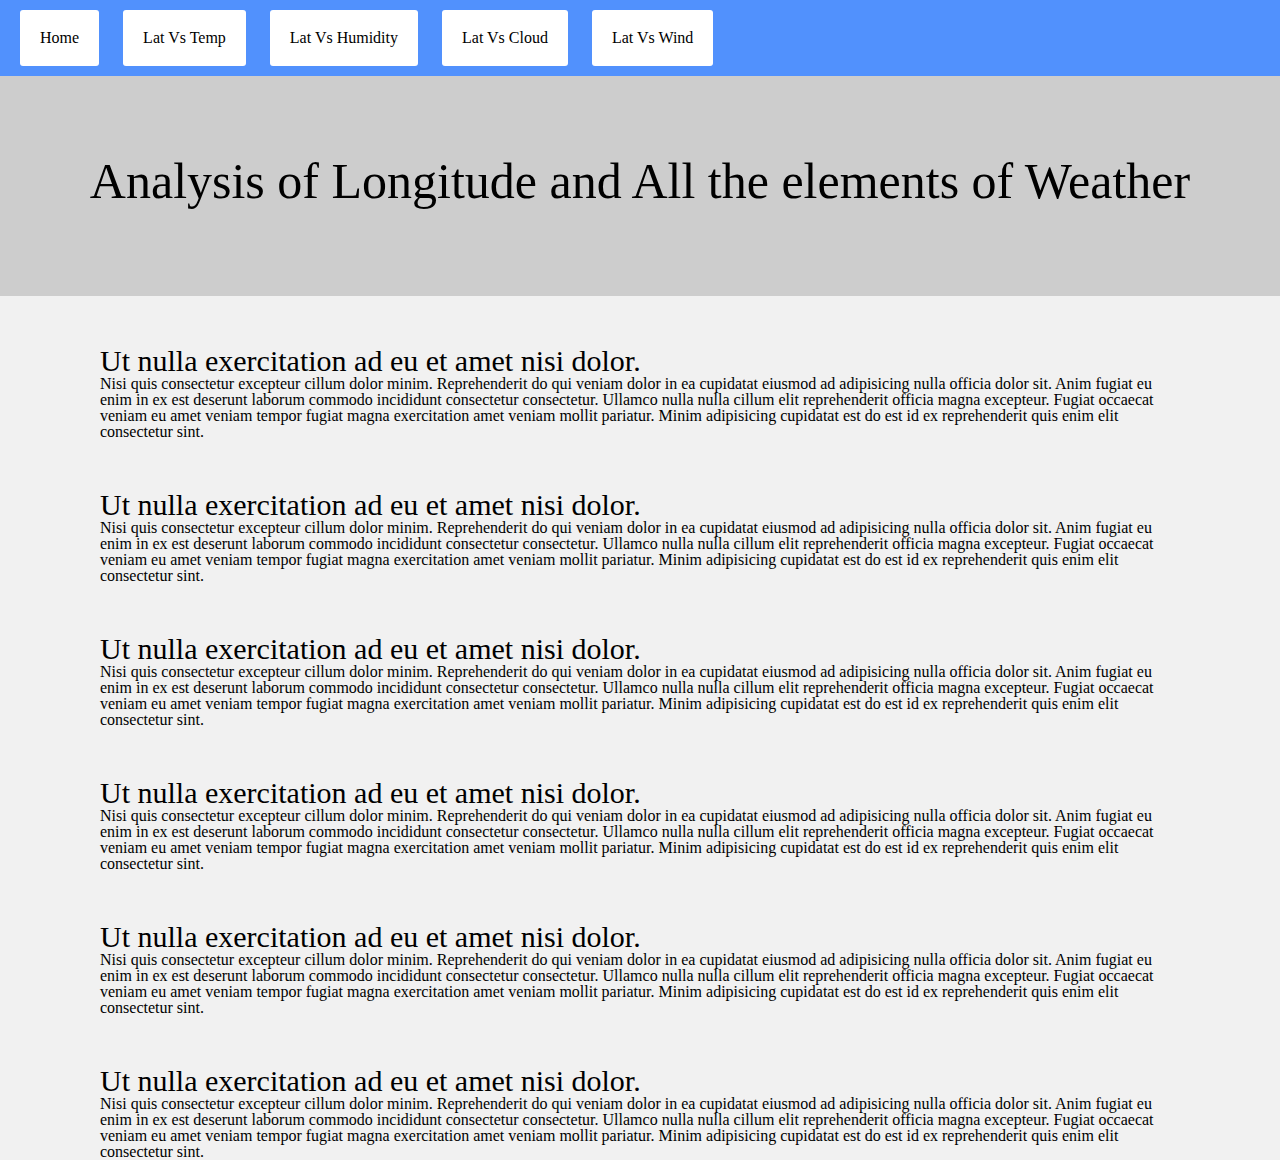
<file: assets/images/index.html>
<!DOCTYPE html>
<html lang="en">

<head>
  <meta charset="UTF-8">
  <title>Weather&Longitude Co-Relation</title>
  <link rel="stylesheet" href="reset.css">
  <link rel="stylesheet" href="styles.css">
</head>

<body>

  <div class="container">
    <nav class="navbar">
      <ul>
        <li>
          <a href="#">Home</a>
        </li>
        <li>
          <a href="#">Lat Vs Temp</a>
        </li>
        <li>
          <a href="#">Lat Vs Humidity</a>
        </li>
        <li>
          <a href="#">Lat Vs Cloud</a>
        </li>
        <li>
          <a href="#">Lat Vs Wind</a>
        </li>
      </ul>
    </nav>
    <header class="header">
      <h1>Analysis of Longitude and All the elements of Weather</h1>
    </header>
    <main>
      <section class="posts">
        <article class="post">
          <h3>Ut nulla exercitation ad eu et amet nisi dolor.</h3>
          <p>Nisi quis consectetur excepteur cillum dolor minim. Reprehenderit do qui veniam dolor in ea cupidatat
            eiusmod ad adipisicing nulla officia dolor sit. Anim fugiat eu enim in ex est deserunt laborum commodo
            incididunt consectetur consectetur.
            Ullamco nulla nulla cillum elit reprehenderit officia magna excepteur. Fugiat occaecat veniam eu amet veniam
            tempor fugiat magna exercitation amet veniam mollit pariatur. Minim adipisicing cupidatat est do est id ex
            reprehenderit quis enim
            elit consectetur sint.
          </p>
        </article>
        <article class="post">
          <h3>Ut nulla exercitation ad eu et amet nisi dolor.</h3>
          <p>Nisi quis consectetur excepteur cillum dolor minim. Reprehenderit do qui veniam dolor in ea cupidatat
            eiusmod ad adipisicing nulla officia dolor sit. Anim fugiat eu enim in ex est deserunt laborum commodo
            incididunt consectetur consectetur.
            Ullamco nulla nulla cillum elit reprehenderit officia magna excepteur. Fugiat occaecat veniam eu amet veniam
            tempor fugiat magna exercitation amet veniam mollit pariatur. Minim adipisicing cupidatat est do est id ex
            reprehenderit quis enim
            elit consectetur sint.
          </p>
        </article>
        <article class="post">
          <h3>Ut nulla exercitation ad eu et amet nisi dolor.</h3>
          <p>Nisi quis consectetur excepteur cillum dolor minim. Reprehenderit do qui veniam dolor in ea cupidatat
            eiusmod ad adipisicing nulla officia dolor sit. Anim fugiat eu enim in ex est deserunt laborum commodo
            incididunt consectetur consectetur.
            Ullamco nulla nulla cillum elit reprehenderit officia magna excepteur. Fugiat occaecat veniam eu amet veniam
            tempor fugiat magna exercitation amet veniam mollit pariatur. Minim adipisicing cupidatat est do est id ex
            reprehenderit quis enim
            elit consectetur sint.
          </p>
        </article>
        <article class="post">
          <h3>Ut nulla exercitation ad eu et amet nisi dolor.</h3>
          <p>Nisi quis consectetur excepteur cillum dolor minim. Reprehenderit do qui veniam dolor in ea cupidatat
            eiusmod ad adipisicing nulla officia dolor sit. Anim fugiat eu enim in ex est deserunt laborum commodo
            incididunt consectetur consectetur.
            Ullamco nulla nulla cillum elit reprehenderit officia magna excepteur. Fugiat occaecat veniam eu amet veniam
            tempor fugiat magna exercitation amet veniam mollit pariatur. Minim adipisicing cupidatat est do est id ex
            reprehenderit quis enim
            elit consectetur sint.
          </p>
        </article>
        <article class="post">
          <h3>Ut nulla exercitation ad eu et amet nisi dolor.</h3>
          <p>Nisi quis consectetur excepteur cillum dolor minim. Reprehenderit do qui veniam dolor in ea cupidatat
            eiusmod ad adipisicing nulla officia dolor sit. Anim fugiat eu enim in ex est deserunt laborum commodo
            incididunt consectetur consectetur.
            Ullamco nulla nulla cillum elit reprehenderit officia magna excepteur. Fugiat occaecat veniam eu amet veniam
            tempor fugiat magna exercitation amet veniam mollit pariatur. Minim adipisicing cupidatat est do est id ex
            reprehenderit quis enim
            elit consectetur sint.
          </p>
        </article>
        <article class="post">
          <h3>Ut nulla exercitation ad eu et amet nisi dolor.</h3>
          <p>Nisi quis consectetur excepteur cillum dolor minim. Reprehenderit do qui veniam dolor in ea cupidatat
            eiusmod ad adipisicing nulla officia dolor sit. Anim fugiat eu enim in ex est deserunt laborum commodo
            incididunt consectetur consectetur.
            Ullamco nulla nulla cillum elit reprehenderit officia magna excepteur. Fugiat occaecat veniam eu amet veniam
            tempor fugiat magna exercitation amet veniam mollit pariatur. Minim adipisicing cupidatat est do est id ex
            reprehenderit quis enim
            elit consectetur sint.
          </p>
        </article>
      </section>
    </main>
  </div>

</body>

</html>
</file>
<file: assets/images/styles.css>
/* Giving the body the specified background color, adding font sizes for the h1 and h3 elements we'll be using */
body {
  background: #f1f1f1;
}

h1 {
  font-size: 50px;
}

h3 {
  font-size: 30px;
}

/* Giving our navbar some padding and a background color */
.navbar {
  padding: 10px;
  background: #5191fd;
}

/* Making our navbar li's inline-block elements this makes it so we can have multiple on the same line. Floats could have been used too */
.navbar li {
  display: inline-block;
  padding: 20px;
  margin-right: 10px;
  margin-left: 10px;
  cursor: pointer;
  background: #fff;
  border-radius: 3px;
}

/* Getting rid of the default link styles here */
.navbar li a {
  color: #000;
  text-decoration: none;
}

/* Styling the header, giving it a height, a background color, and some top padding */
.header {
  height: 200px;
  padding-top: 20px;
  background: #cdcdcd;
}

/* Centering our h1 tag inside our header, giving it a little padding, removing its margin */
.header h1 {
  padding: 60px;
  margin: 0;
  color: #000;
  text-align: center;
}

/* Giving the .post element margin on 3 sides */
.post {
  margin-top: 50px;
  margin-right: 100px;
  margin-left: 100px;
}
</file>
